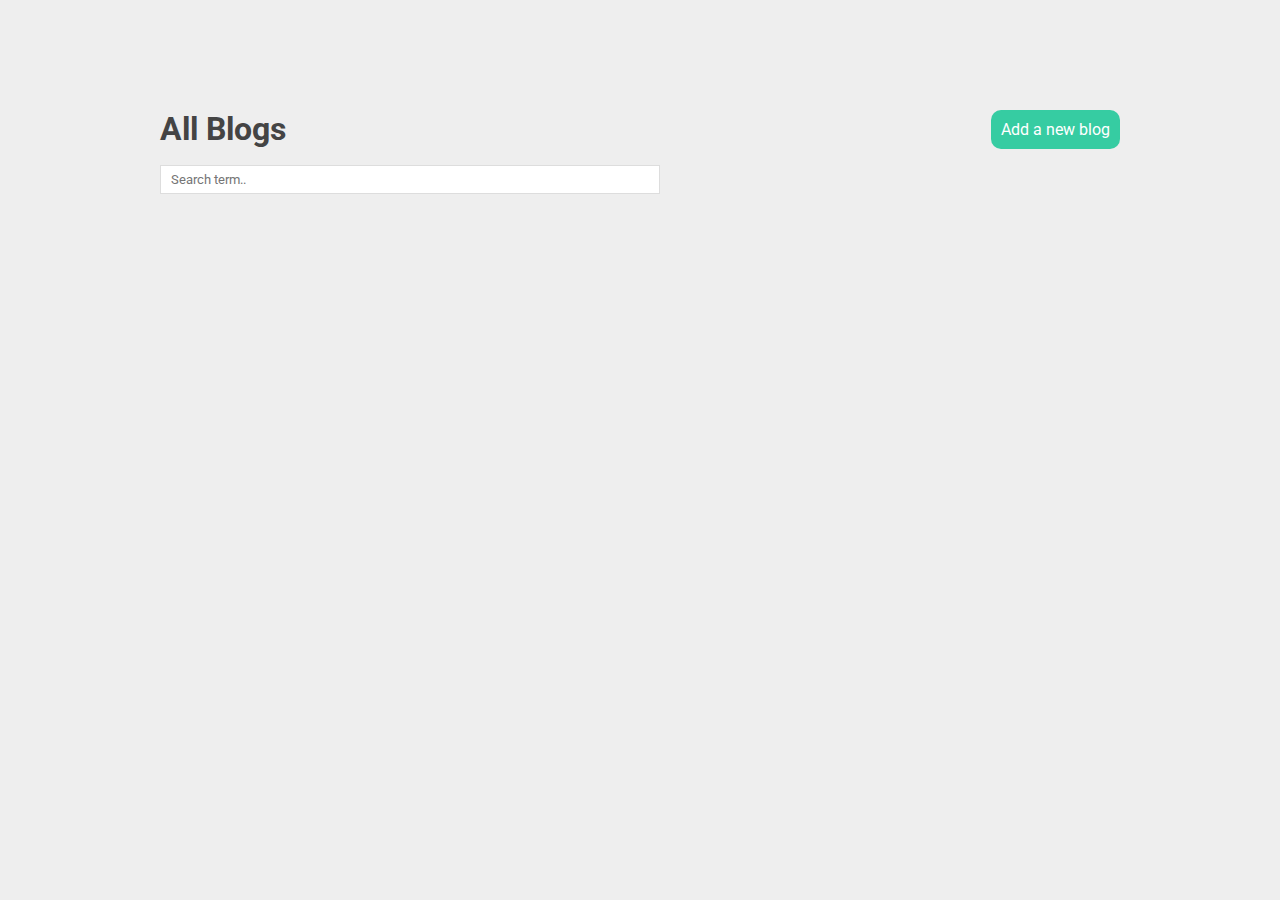
<file: index.html>
<html lang="en">
<head>
  <meta charset="UTF-8">
  <meta name="viewport" content="width=device-width, initial-scale=1.0">
  <link rel="stylesheet" href="styles.css">
  <title>JSON Server</title>
</head>
<body>

  <nav>
    <h1>All Blogs</h1>
    <a href="./create.html">Add a new blog</a>
  </nav>

  <form class="search">
    <input type="text" name="term" placeholder="Search term..">
  </form>

  <div class="blogs">
    <!-- inject blogs here from js -->
  </div>

  <script src="js/index.js"></script>
</body>
</html>
</file>
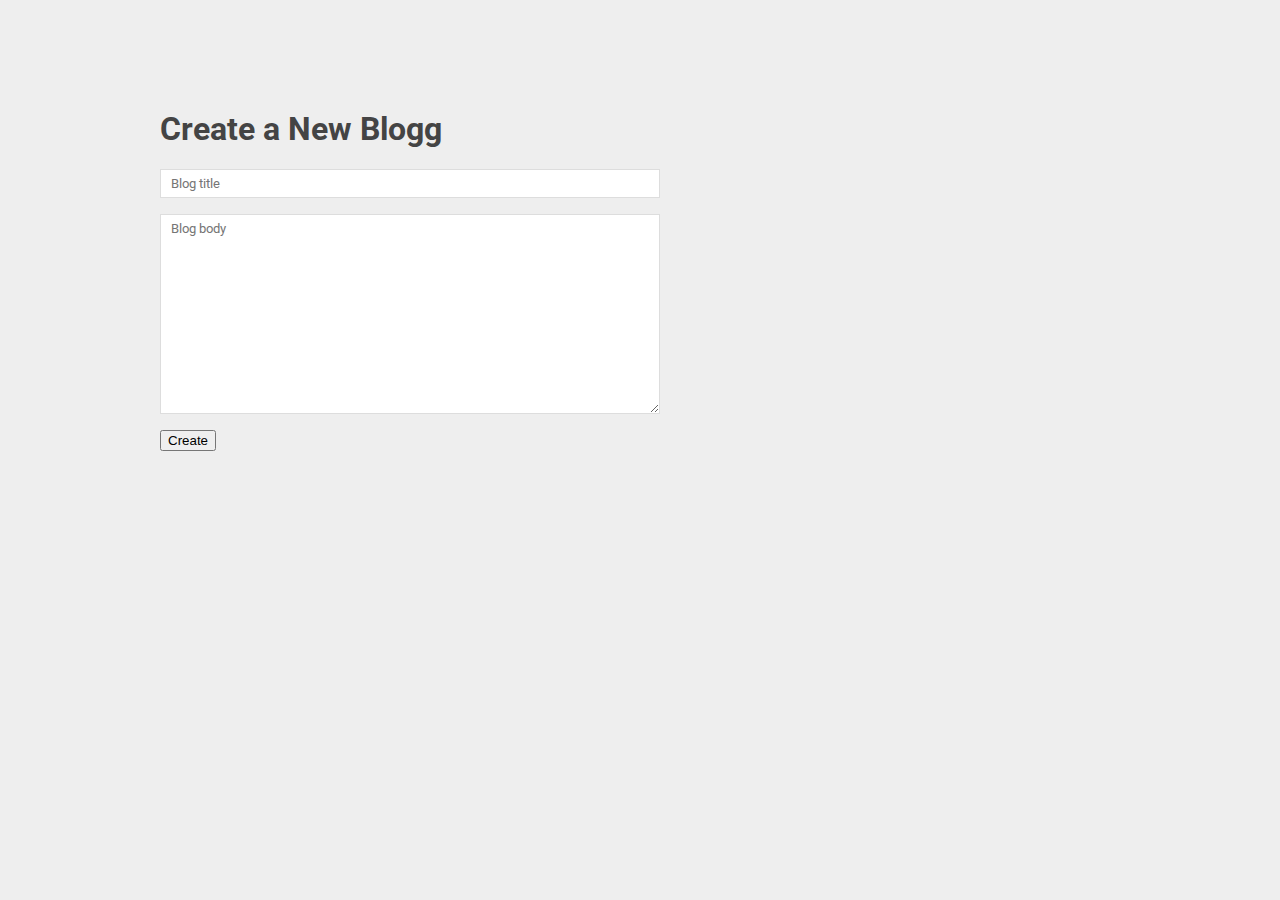
<file: create.html>
<html lang="en">
<head>
  <meta charset="UTF-8">
  <meta name="viewport" content="width=device-width, initial-scale=1.0">
  <link rel="stylesheet" href="styles.css">
  <title>JSON Server</title>
</head>
<body>
  
  <h1>Create a New Blogg</h1>

  <form>
    <input type="text" name="title" required placeholder="Blog title">
    <textarea name="body" required placeholder="Blog body"></textarea>
    <button>Create</button>
  </form>

  <script src="js/create.js"></script>
</body>
</html>
</file>
<file: styles.css>
@import url('https://fonts.googleapis.com/css2?family=Roboto:wght@300;400;500;700&display=swap');

/* base styles */
body {
  background: #eee;
  font-family: 'Roboto';
  color: #444;
  max-width: 960px;
  margin: 100px auto;
  padding: 10px;
}
nav {
  display: flex;
  justify-content: space-between;
}
nav h1 {
  margin: 0;
}
nav a {
  color: white;
  text-decoration: none;
  background: #36cca2;
  padding: 10px;
  border-radius: 10px;
}
form {
  max-width: 500px;
}
input, textarea {
  display: block;
  margin: 16px 0;
  padding: 6px 10px;
  width: 100%;
  border: 1px solid #ddd;
  font-family: 'Roboto';
}
textarea {
  min-height:200px;
}

.post {
  padding: 16px;
  background: white;
  border-radius: 10px;
  margin: 20px 0;
}
.post h2{
  margin: 0;
}
.post p{
  margin-top: 0;
}
.post a{
  text-decoration: none;
  background-color: #36cca2;
  border-radius: 5px;
  color: white;
}
.denemelik{
  background-color: pink;
  font-size: 50px;
}
</file>
